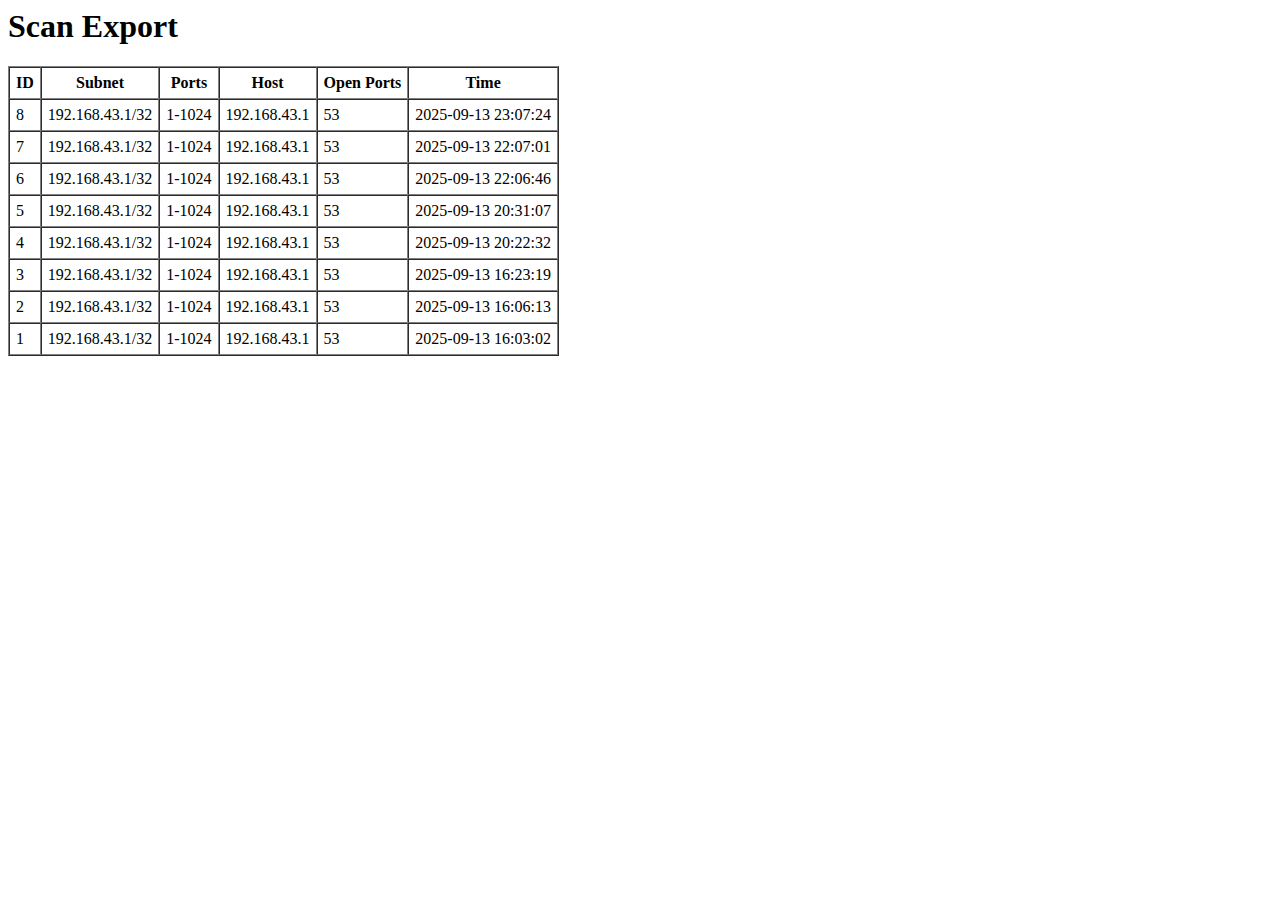
<file: Week-8_Finalization/network_scanner_web/scans_export.html>
<html><head><meta charset='utf-8'><title>Scan Export</title></head><body><h1>Scan Export</h1><table border='1' cellpadding='6' cellspacing='0'><tr><th>ID</th><th>Subnet</th><th>Ports</th><th>Host</th><th>Open Ports</th><th>Time</th></tr><tr><td>8</td><td>192.168.43.1/32</td><td>1-1024</td><td>192.168.43.1</td><td>53</td><td>2025-09-13 23:07:24</td></tr><tr><td>7</td><td>192.168.43.1/32</td><td>1-1024</td><td>192.168.43.1</td><td>53</td><td>2025-09-13 22:07:01</td></tr><tr><td>6</td><td>192.168.43.1/32</td><td>1-1024</td><td>192.168.43.1</td><td>53</td><td>2025-09-13 22:06:46</td></tr><tr><td>5</td><td>192.168.43.1/32</td><td>1-1024</td><td>192.168.43.1</td><td>53</td><td>2025-09-13 20:31:07</td></tr><tr><td>4</td><td>192.168.43.1/32</td><td>1-1024</td><td>192.168.43.1</td><td>53</td><td>2025-09-13 20:22:32</td></tr><tr><td>3</td><td>192.168.43.1/32</td><td>1-1024</td><td>192.168.43.1</td><td>53</td><td>2025-09-13 16:23:19</td></tr><tr><td>2</td><td>192.168.43.1/32</td><td>1-1024</td><td>192.168.43.1</td><td>53</td><td>2025-09-13 16:06:13</td></tr><tr><td>1</td><td>192.168.43.1/32</td><td>1-1024</td><td>192.168.43.1</td><td>53</td><td>2025-09-13 16:03:02</td></tr></table></body></html>
</file>
